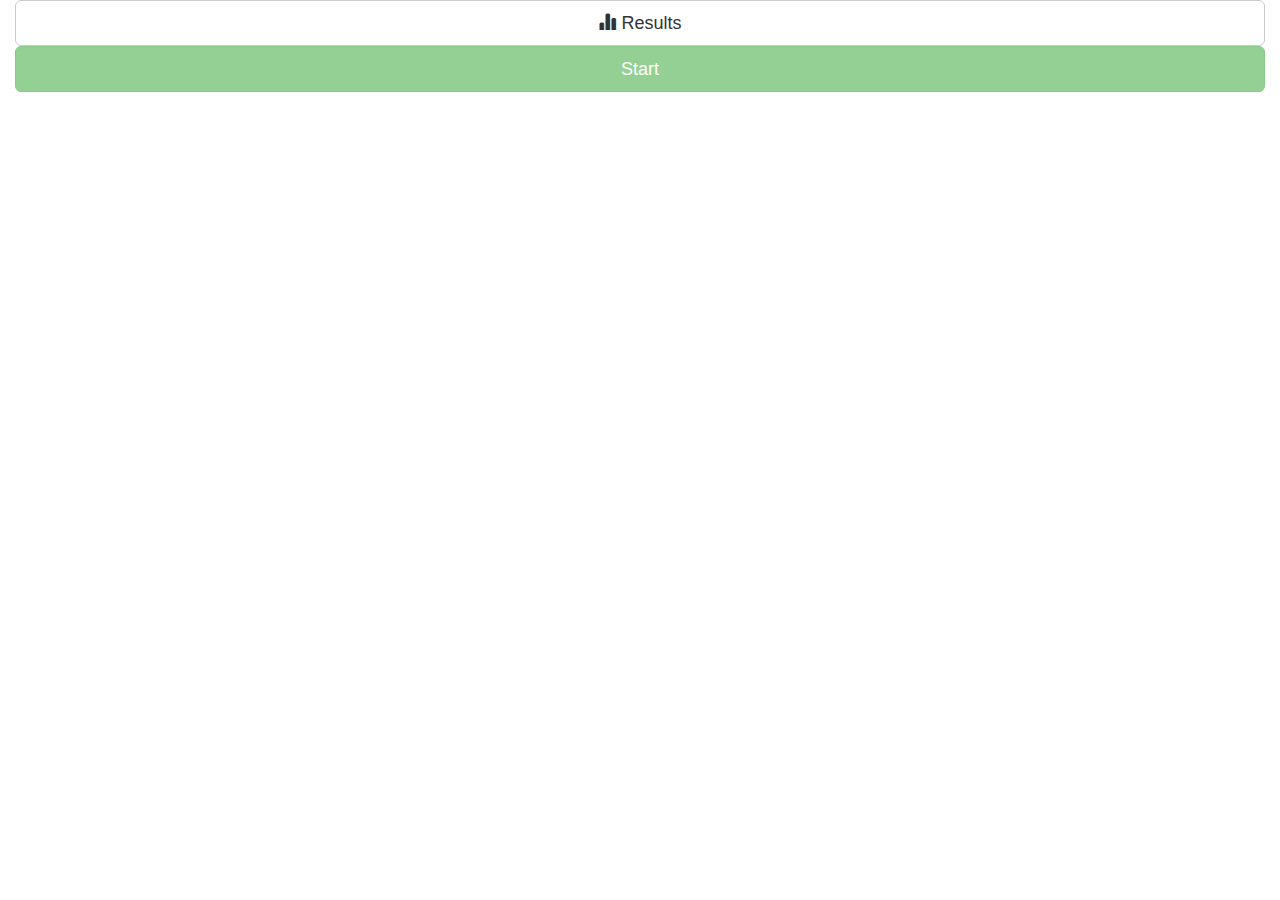
<file: index.html>
<!DOCTYPE html>
<!--HTML5 doctype-->
<html data-ng-app="GoodMove">
<head>
    <title>Good Move</title>
    <meta http-equiv="Content-type" content="text/html; charset=utf-8">
    <meta name="viewport" content="width=device-width, initial-scale=1.0, maximum-scale=1.0, minimum-scale=1.0, user-scalable=0, minimal-ui">
    <meta name="apple-mobile-web-app-capable" content="yes">
    <meta http-equiv="Pragma" content="no-cache">
    <meta http-equiv="X-UA-Compatible" content="IE=edge">
    <link rel="stylesheet" type="text/css" href="css/bootstrap.min.css">
</head>

<body>
    
    <div class="container-fluid" data-ng-view>
    </div>
    
    <!-- Scripts section -->
    <script type="text/javascript" src="js/vendor/jquery-2.1.4.min.js"></script>
    <script type="text/javascript" src="js/vendor/bootstrap.min.js"></script>
    <script type="text/javascript" src="js/vendor/angular.js"></script>
    <script type="text/javascript" src="js/vendor/angular-route.js"></script>
    <script type="text/javascript" src="js/services.js"></script>
    <script type="text/javascript" src="js/directives.js"></script>
    <script type="text/javascript" src="js/controllers.js"></script>
    <script type="text/javascript" src="js/app.js"></script>
    <!-- End scripts section -->
    
</body>

</html>
</file>
